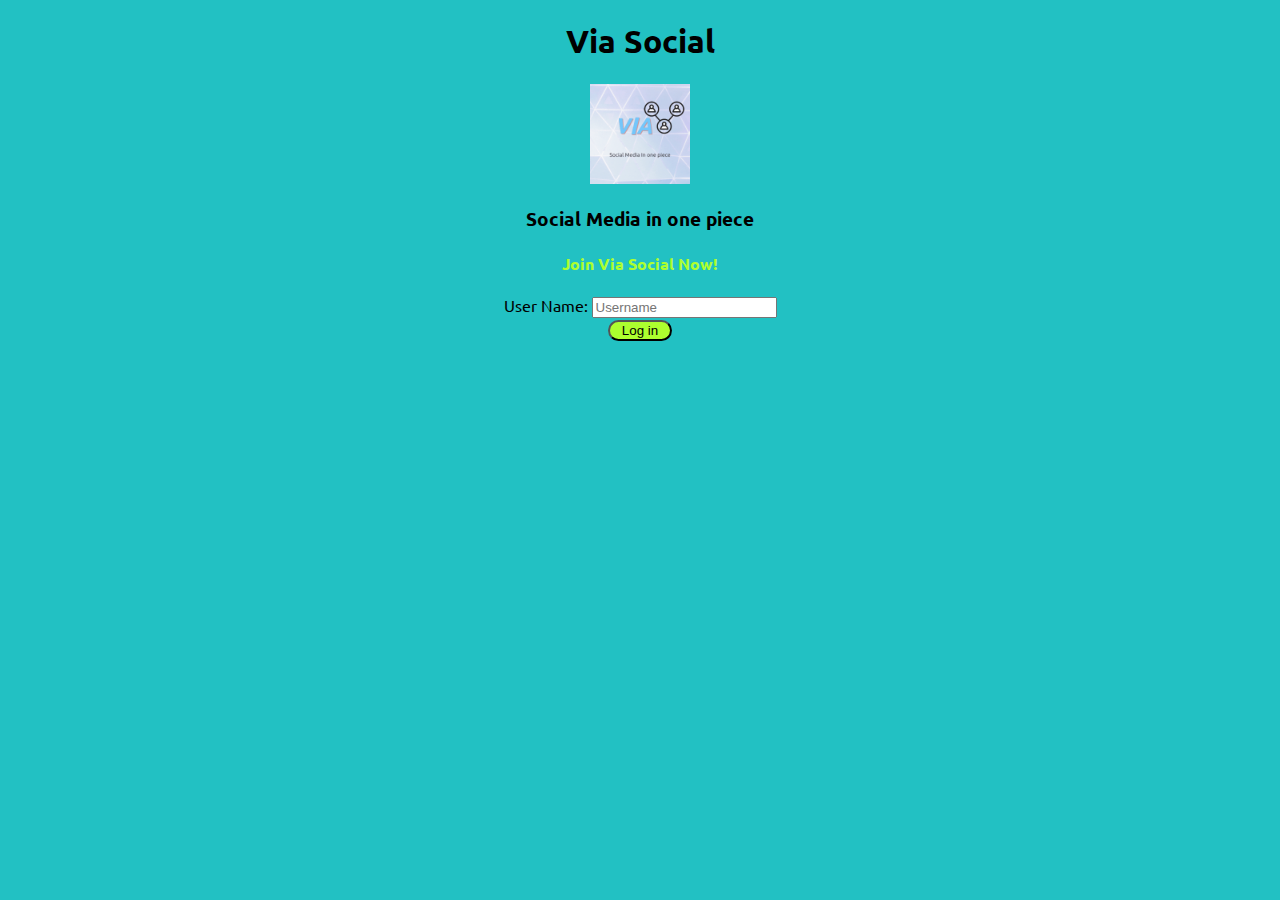
<file: index.html>
<!DOCTYPE html>
<html>
<head>
	<title>Via Social</title>
    <link rel="preconnect" href="https://fonts.googleapis.com">
    <link rel="preconnect" href="https://fonts.gstatic.com" crossorigin>
    <link href="https://fonts.googleapis.com/css2?family=Ubuntu:wght@300&display=swap" rel="stylesheet"><script src="https://ajax.googleapis.com/ajax/libs/jquery/3.4.1/jquery.min.js"></script>
    
    <script src="https://maxcdn.bootstrapcdn.com/bootstrap/3.4.0/js/bootstrap.min.js"></script>

<link rel="stylesheet" type="text/css" href="login_pg.css">
<script src="login_pg.js"></script>
</head>
<body>
<center>
	<h1 id="main" class="header">	
		Via	Social  
</h1>
	<div class="col-lg-4 col-md-6 col-sm-6 col-xs-11 login_div">
	<img src="Via Social.gif " width="100" height="100" class="logo">
		<h3>Social Media in one piece</h3>
		<h4 id="joinnowvs">Join Via Social Now! </h4>
		<div class="form-group">
		  <label >User Name:</label>
		  <input type="text" id="user_name" class="form-control" placeholder="Username">

		</div>
		<button id="login_button" onclick="addUser();">Log in</button>
		<br><br>
	</div>
</center>
</body>
</html>
</file>
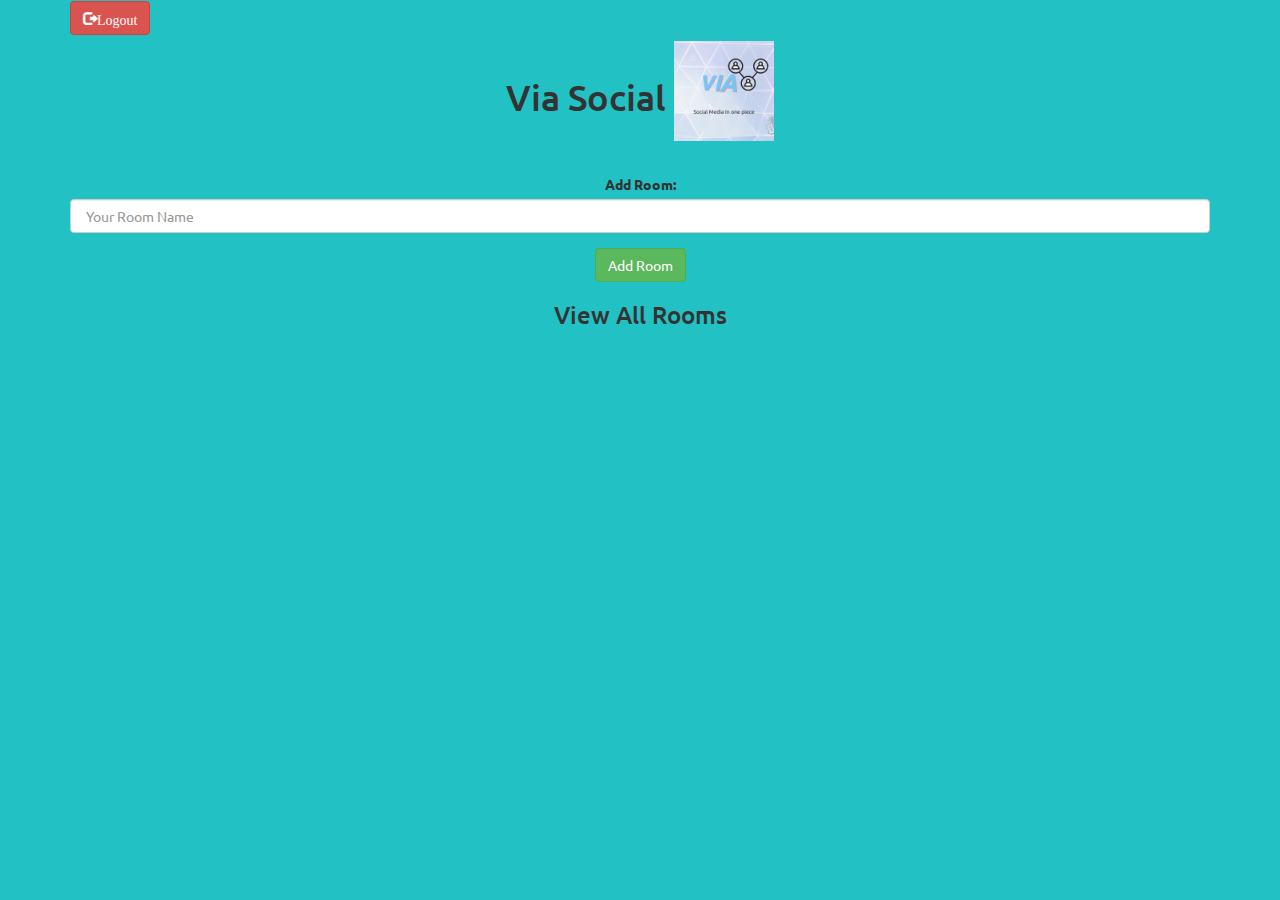
<file: room.html>
<!DOCTYPE html>
<html>
<head>
	<title>Via Social Room</title>
    <link rel="preconnect" href="https://fonts.googleapis.com">
    <link rel="preconnect" href="https://fonts.gstatic.com" crossorigin>
    <link href="https://fonts.googleapis.com/css2?family=Ubuntu:wght@400&display=swap" rel="stylesheet"><script src="https://ajax.googleapis.com/ajax/libs/jquery/3.4.1/jquery.min.js"></script>
    
<link href="https://fonts.googleapis.com/css?family=Yeon+Sung&display=swap" rel="stylesheet"><meta name="viewport" content="width=device-width, initial-scale=1">

<meta name="viewport" content="width=device-width, initial-scale=1">
<link rel="stylesheet" href="https://maxcdn.bootstrapcdn.com/bootstrap/3.4.0/css/bootstrap.min.css">
<script src="https://ajax.googleapis.com/ajax/libs/jquery/3.4.1/jquery.min.js"></script>
<script src="https://maxcdn.bootstrapcdn.com/bootstrap/3.4.0/js/bootstrap.min.js"></script>

<link rel="stylesheet" type="text/css" href="room.css">

</head>
<body>
<div class="container">
<button id="logout" onclick="logout();" class="glyphicon glyphicon-log-out btn btn-danger">Logout</button>
	<center>
		<h1 class="header">	
			Via Social	
			<sup>
				<img src="Via Social.gif" width="100" length="100">
			</sup>
		</h1>
		<h3 id="user_name" class="color_white"></h3>
		<div class="form-group input_div_room_page">
			<label>Add Room:</label>
			<input type="text" id="room_name" class="form-control" placeholder=" Your Room Name">
		</div>
		<button onclick="addroom();" class="btn btn-success">Add Room</button>
		<h3 class="color_white">View All Rooms</h3>
		<div id="output"></div>
	</center>
</div>
<script src="room.js"></script>
</body>
</html>
</file>
<file: login_pg.css>
body{
    font-family: 'Ubuntu', sans-serif;
    background: rgb(34,193,195);
    background: linear-gradient(45deg, rgba(34,193,195,1) 100%, rgba(51,59,211,1) 150%);
}

#joinnowvs{
    color: greenyellow;
}

#login_button{
    width: 5%;border-radius: 15px;
    background-color: greenyellow;
}
</file>
<file: room.css>
body{
    font-family: 'Ubuntu', sans-serif;
    background: rgb(34,193,195);
    background: linear-gradient(45deg, rgba(34,193,195,1) 100%, rgba(51,59,211,1) 150%);
}
</file>
